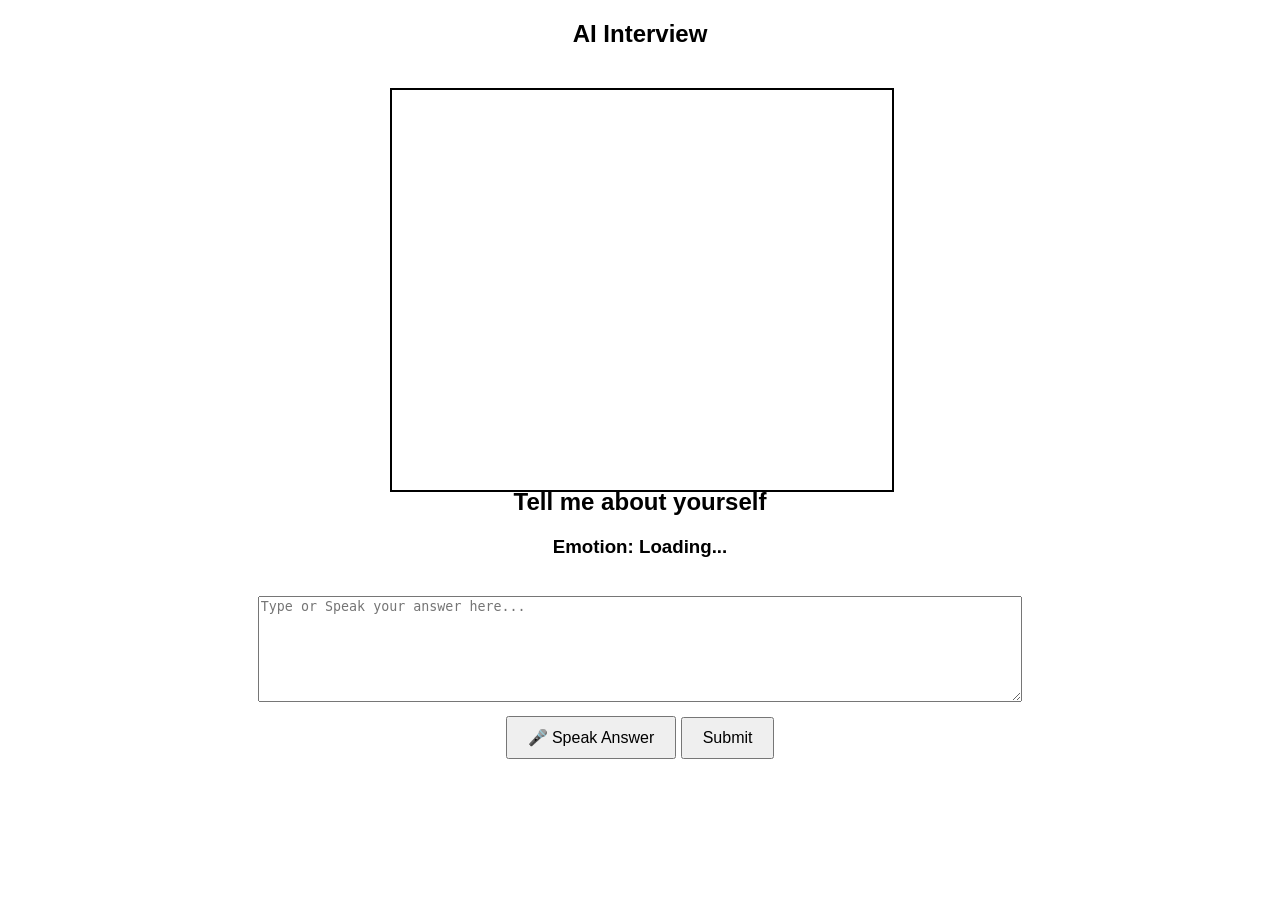
<file: templates/interview.html>
<!DOCTYPE html>
<html>
<head>
    <title>AI Interview</title>

    <style>
        body {
            font-family: Arial;
            text-align: center;
        }

        video {
            border: 2px solid black;
            margin-top: 20px;
        }

        textarea {
            width: 60%;
            height: 100px;
            margin-top: 20px;
        }

        button {
            padding: 10px 20px;
            margin-top: 10px;
            font-size: 16px;
        }
    </style>

<style id="oabk8c">
.video-container {
    position: relative;
    width: 500px;
    height: 400px;
    margin: auto;
}

video, canvas {
    position: absolute;
    top: 0;
    left: 0;
    width: 100%;
    height: 100%;
}
</style>
</head>

<body>

<h2>AI Interview</h2>

<!-- 🎥 Camera -->
<div class="video-container">
    <video id="video" width="500" height="400" autoplay muted></video>
</div>
<h2 id="question">Tell me about yourself</h2>
<h3>Emotion: <span id="emotion">Loading...</span></h3>


<!-- 📝 Answer Box -->
<textarea id="answer" placeholder="Type or Speak your answer here..."></textarea>

<br>
<button onclick="startSpeech()">🎤 Speak Answer</button>
<!-- 🚀 Submit Button -->
<button onclick="submitAnswer()">Submit</button>

<script src="/static/js/face-api.min.js"></script>
<script src="/static/js/emotion.js"></script>

<!-- ✅ Submit JS -->


<script>
function submitAnswer() {
    const answer = document.getElementById("answer").value;

    // 🔥 FORCE GET
    let emotion = window.currentEmotion;

    if (!emotion || emotion === "Loading..." || emotion === "No face") {
        emotion = document.getElementById("emotion").innerText;
    }

    if (!emotion) {
        emotion = "neutral";
    }

    console.log("FINAL Emotion:", emotion);

    fetch("/submit", {
        method: "POST",
        headers: {
            "Content-Type": "application/json"
        },
        body: JSON.stringify({
            answer: answer,
            emotion: emotion
        })
    })
    .then(res => res.json())
    .then(data => {
        window.location.href = "/result";
    });
}
</script>
<script src="/static/js/speech.js"></script>

</body>
</html>
</file>
